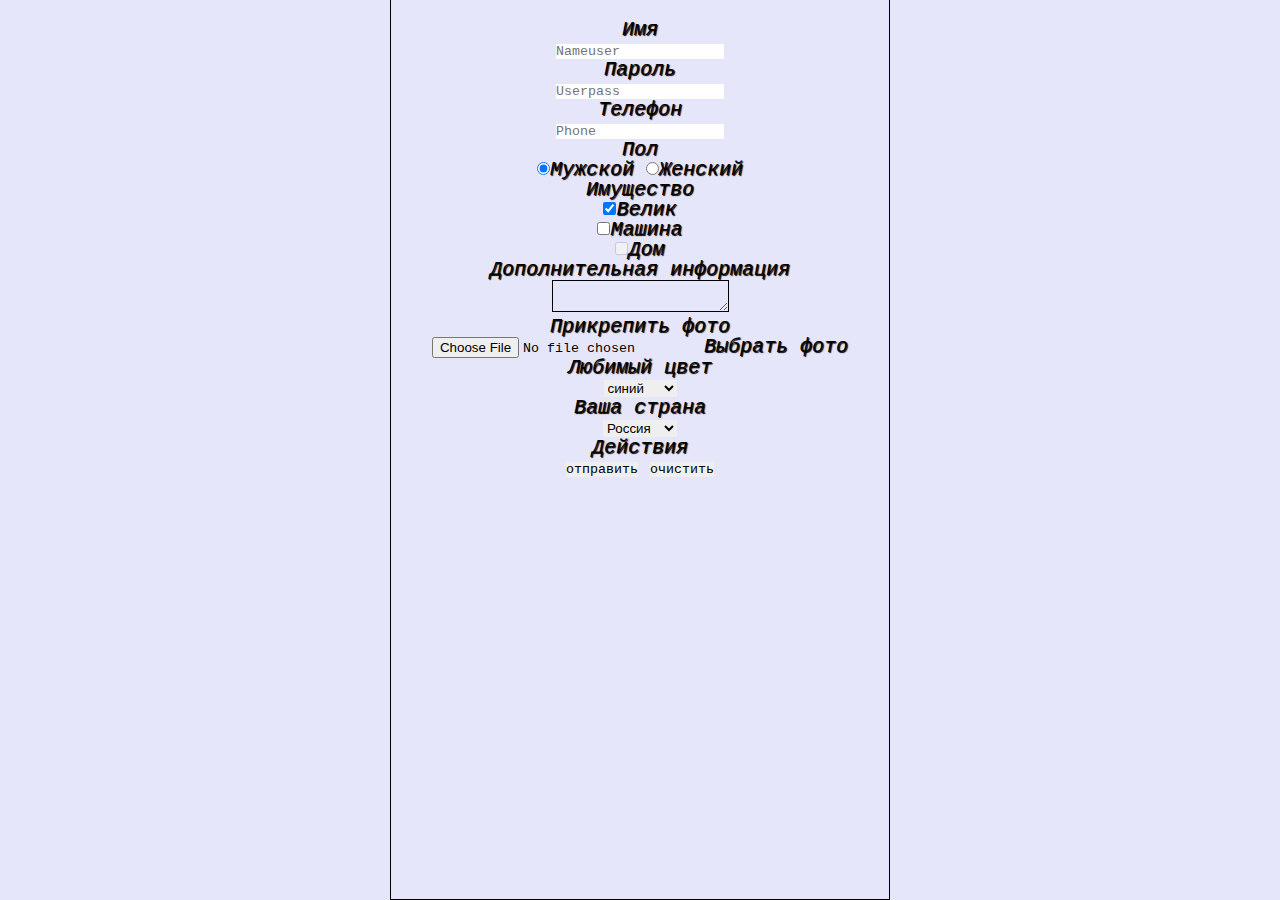
<file: info.html>
<!DOCTYPE html>
<html lang="en">
<head>
    <meta charset="UTF-8">
    <meta name="viewport" content="width=device-width, initial-scale=1.0">
    <title>Document</title>
    <link rel="stylesheet" href="style.css">
</head>
<body>
    <form  class="forma" action="#" method="post" enctype="multipart/form-data">
        <p>Имя</p>
        <div>
            <input placeholder="Nameuser" type="text" name="user"></input>
        </div>

        <p>Пароль</p>
        <div>
            <input placeholder="Userpass" type="password" name="pass"></input>
        </div>
        <p>Телефон</p>
        <div>
            <input placeholder="Phone" type="tel" name="numphone"></input>
        </div>
        <p>Пол</p>
        <div>
            <input checked type="radio" name='gender' value="female">Мужской</input>
            <input  type="radio" name='gender' value="male">Женский</input>
        </div>
        <p>Имущество</p>
        <div>
            <input checked type="checkbox" name='bike' value="yes">Велик</input><br>
            <input type="checkbox" name='car' value="yes">Машина</input><br>
            <input disabled type="checkbox" name='house' value="yes">Дом</input>
        </div>
        <p>Дополнительная информация</p>
    <textarea class="textA"  name="text"></textarea>
        <p>Прикрепить фото</p>
        <input  type="file">Выбрать фото</input>
        <p>Любимый цвет</p>
        <div>
            <select type="text" name="color">
                <option>красный</option>
                <option selected>синий</option>
                <option>зеленый</option>
            </select>
        </div>
        <p>Ваша страна</p>
        <div>
            <select type="text" name="country">
                <option>Россия</option>
                <option>Китай</option>
                <option>Америка</option>
            </select>
        </div>
        <p>Действия</p>
        <div>
            <button type="submit">отправить</button>
            <button type="reset">очистить</button>
        </div>
    </form>
</body>
</html>
</file>
<file: style.css>
*{
	padding: 0;
	margin: 0;
	border: 0;
}

*, *:before, *:after{
	-moz-box-sizing: border-box;
	-webkit-box-sizing: border-box;
	box-sizing: border-box;
}

:focus, :active{outline: none;}
a:focus, a:active{outline: none;}

nav,footer,header,aside{display: block;}

html, body{

	height: 100%;
	width: 100%;
	font-style: 100%;
	line-height: 1;
	font-style: 14px;
	-ms-text-size-adjust: 100%;
	-moz-text-size-adjust: 100%;
	-webkit-text-size-adjust: 100%;
}

input, button, textarea{font-family: inherit;}
input::-ms-clear{display:none;}
button{cursor: pointer;}
button::-moz-focus-inner{padding: 0;border: 0;}
a, a:visited{text-decoration: none;}
a:hover{text-decoration: none;}
ul li{list-style-type: none;}
img{vertical-align: top;}

h1,h2, h3, h4, h5, h6{font-style: inherit; font-weight: 400;}
/*reset style project*/

body{

    background-color: #E6E6FA;

}
.box{
    margin: 0 auto;
    padding: 0 auto;
    text-align: center;
    
}
.text1{
    font-size: 150px;
    color: rgb(0, 70, 201);
    font-family: 'Franklin Gothic Medium', 'Arial Narrow', Arial, sans-serif;
    text-shadow: 2px 2px 1px #000;
}
.pict{
    height: 150px;

}
.icone{
    text-align: center;
    margin-top: 50px;
}
.textA{
    border: 1px #000 solid;
    background: #E6E6FA;
}
.forma{
    margin: 0 auto;
    text-align: center;
    max-width: 500px;
    height: 100%;
    overflow-y: auto;
    border: 1px solid #000;
    border-top: none;
    padding: 20px ;
    font-size: 20px;
    font-family: 'Courier New', Courier, monospace;
    font-style: italic;
    text-shadow: 1px 1px 1px #000;
}

h1{
    margin:20px 0 20px 0 ;

    font-size: 12px;
    letter-spacing: 5px;
    color: cadetblue;
    text-align: center;

}
h2{
    color: cadetblue;
    text-align: center;
    font-size: 24px;
    margin:10px 0 20px 0 ;
}

.image{
    height: 450px;
    max-width: 800px;
    box-shadow: 1px 1px 30px #000;
    margin: 0 auto;
    margin-bottom: 50px;
    background: url(/img/look.com.ua-192291.jpg) 0 0  no-repeat;
    background-size: 97%;
    background-position: center;
    border-radius: 10px;
    
}
.blocktext{
    margin: 0 auto;
    max-width: 800px;
}
.text{
    font-size: 20px;
    font-family: 'Courier New', Courier, monospace;
    color: #127dbb;
    line-height: 20px;
    text-align: left;
}

.list{
    margin-top: 50px;
    margin-bottom: 50px;


}
.list li{
    text-align: center ;
    font-size: 24px;
    margin-bottom: 15px;
    font-family: 'Courier New', Courier, monospace;
    color: #127dbb;

}
.list li::before{
    content: "";
    width: 10px;
    height: 10px;
    background: #333;
    margin-right: 10px;
    border-radius: 50%;
    display: inline-block;

}
.list li:hover:before{
    background: green;
}
.list2{
    margin-top: 50px;
    margin-bottom: 50px;


}
.list2 li{
    text-align: center ;
    font-size: 24px;
    margin-bottom: 15px;
    font-family: 'Courier New', Courier, monospace;
    color: #127dbb;
    transition: 0.5s;

}
.list2 li::before{
    content: '✔';
    color: #333;
    margin-right: 10px;
}
.list :nth-child(1){
   text-decoration: line-through;
}
.list :nth-child(2){
    font-weight: 1000;
 }
 .list :nth-child(3){
    font-style: italic;
 }
 .list :nth-child(4){
    text-transform: uppercase;
 }
 .list2 li:nth-child(2):hover{
  background: #333;
  color: #E6E6FA;
 }

 .textblock{
	text-align: left;
	padding: 10px;
	margin-bottom: 20px;
	margin-left: 40%;
	width: 20%;
	height: 25px;
    border: 1px solid #333;
    background-color: #E6E6FA;
 }
.textblock:focus{
    box-shadow: 1px 1px 10px #333;
}
.but{

    display: block;
    margin: 0 auto;
    margin-bottom: 50px;
    font-size: 30px;
    background: #127dbb;
    color: #E6E6FA;
    font-family: 'Courier New', Courier, monospace;
    border-radius: 10px;
    padding: 10px;
    box-shadow: 1px 1px 20px #000;
    transition: 0.5s;
}


.but:hover {
    box-shadow: 2px 2px 40px #127dbb;
    color: #127dbb;
    background: #333;
    font-size: 27px;

}
.but:active{
    color: green;
}
.href1{
    text-decoration: overline;
    transition: 0.2s;
}


.href1:hover{
    text-decoration: underline;
    color: green;
}
.href1:active{
    color: #810d0d;
    box-shadow: 1px 1px 10px #000;
    border-radius: 10px;
    text-decoration: none;
}
</file>
